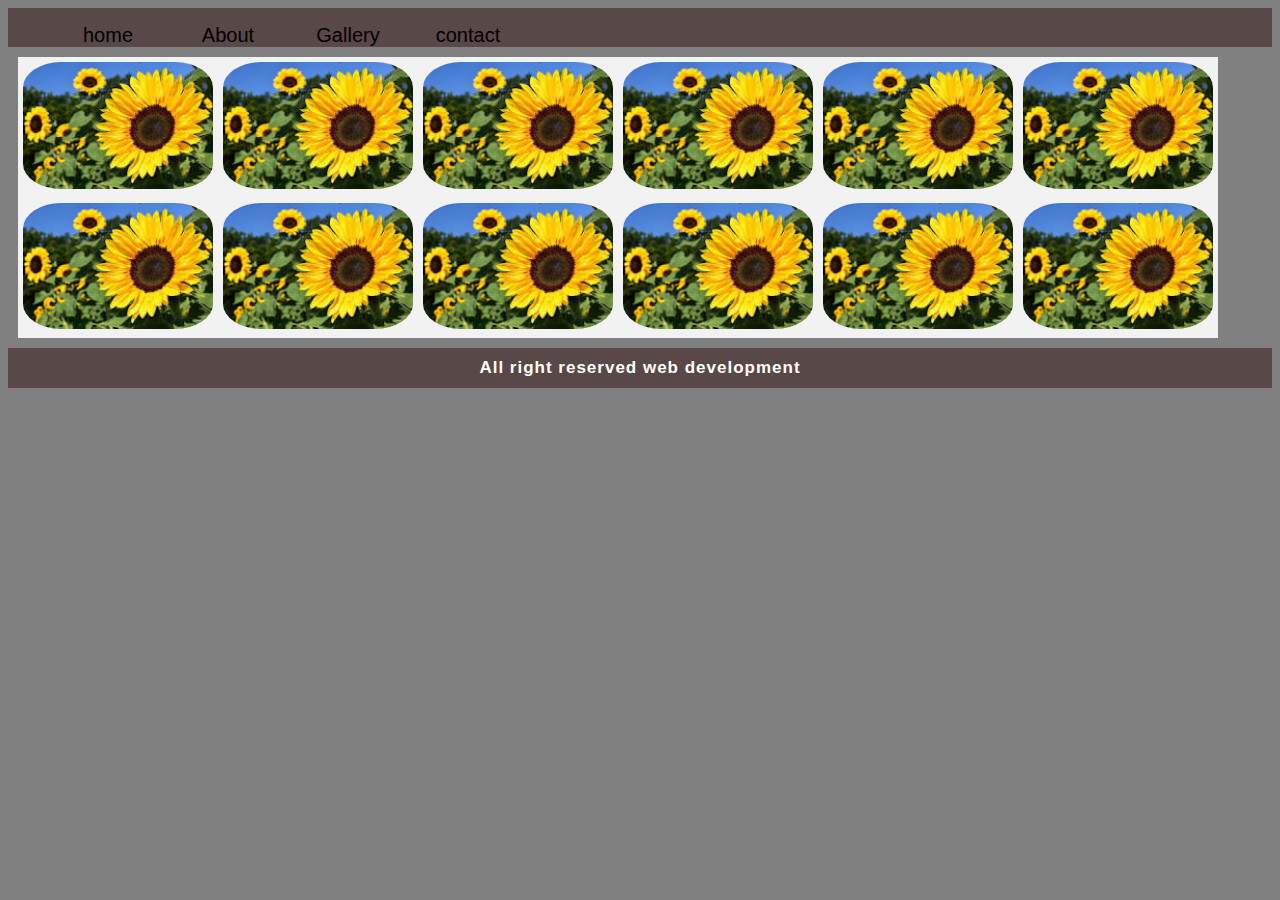
<file: index.html>
<!doctype html>
 
<html lang='en'>

<head>

<title>Gallery</title>

<link href="style.css"type="text/css" rel="stylesheet">

</head>

<body>

<nav>

<ul>

<li><a herf="">home</a></li>

<li><a herf="">About</a></li>

<li><a herf="">Gallery</li>

<li><a herf="">contact</a></li>

</ul>

</nav>

<div class="container">

<div class="gallery">

<img src="image.jpg" alt="Images">

</div>

<div class="gallery">

<img src="image.jpg" alt="Images">

</div>

<div class="gallery">

<img src="image.jpg" alt="Images">

</div>

<div class="gallery">

<img src="image.jpg" alt="Images">

</div>

<div class="gallery">

<img src="image.jpg" alt="Images">

</div>

<div class="gallery">

<img src="image.jpg" alt="Images">

</div>
<div class="gallery">

<img src="image.jpg" alt="Images">

</div>

<div class="gallery">

<img src="image.jpg" alt="Images">

</div>

<div class="gallery">

<img src="image.jpg" alt="Images">

</div>
<div class="gallery">

<img src="image.jpg" alt="Images">

</div>
<div class="gallery">

<img src="image.jpg" alt="Images">

</div>
<div class="gallery">

<img src="image.jpg" alt="Images">

</div>

</div>

<footer>

All right reserved web development

</footer>
</file>
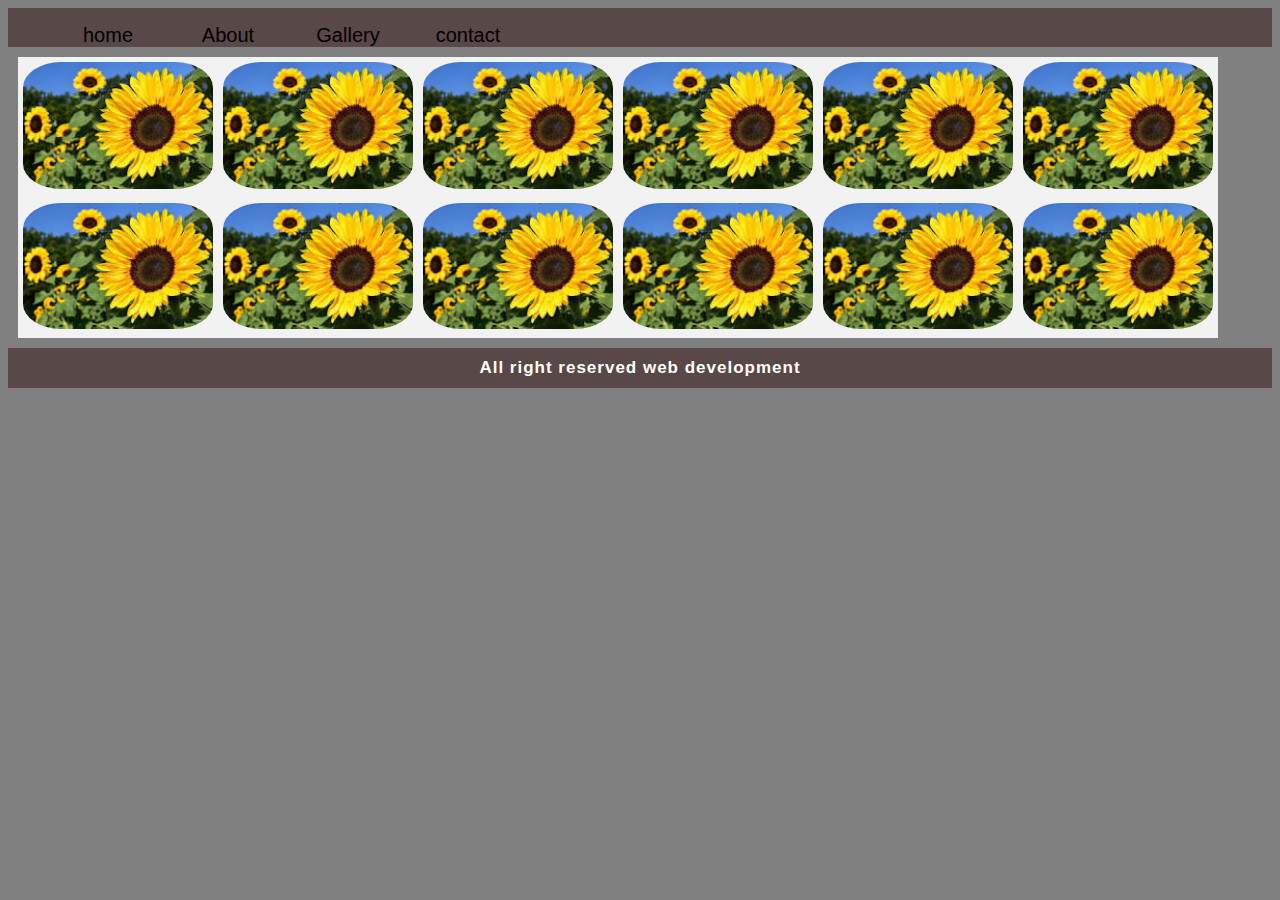
<file: gallery.html>
<!doctype html>
 
<html lang='en'>

<head>

<title>Gallery</title>

<link href="style.css"type="text/css" rel="stylesheet">

</head>

<body>

<nav>

<ul>

<li><a herf="">home</a></li>

<li><a herf="">About</a></li>

<li><a herf="">Gallery</li>

<li><a herf="">contact</a></li>

</ul>

</nav>

<div class="container">

<div class="gallery">

<img src="image.jpg" alt="Images">

</div>

<div class="gallery">

<img src="image.jpg" alt="Images">

</div>

<div class="gallery">

<img src="image.jpg" alt="Images">

</div>

<div class="gallery">

<img src="image.jpg" alt="Images">

</div>

<div class="gallery">

<img src="image.jpg" alt="Images">

</div>

<div class="gallery">

<img src="image.jpg" alt="Images">

</div>
<div class="gallery">

<img src="image.jpg" alt="Images">

</div>

<div class="gallery">

<img src="image.jpg" alt="Images">

</div>

<div class="gallery">

<img src="image.jpg" alt="Images">

</div>
<div class="gallery">

<img src="image.jpg" alt="Images">

</div>
<div class="gallery">

<img src="image.jpg" alt="Images">

</div>
<div class="gallery">

<img src="image.jpg" alt="Images">

</div>

</div>

<footer>

All right reserved web development

</footer>
</file>
<file: style.css>
*{
   
box-sizing:border-box;
   
font-family: Arial, Helvetica, sans-serif;
   
}
   
body{
   background: gray;
  
 }
   
nav{
   
background:#594848;
   
width: 100%;
   
overflow:auto;
   
}
   
ul{
   
list-style: none;
   
}
   
li{
   
float: left;
   
}
   
nav a{
   
width: 120px;
   
display: block;
   
font-size: 20px;
   
text-align: center;
   
font-family: Arial, Helvetica, sans-serif;
  
 }
   
nav a:hover{
   
color: rgb(152, 48, 48);
   
background: #f2f2f2;
   
overflow: auto;
   
}
   
.container{
   
max-width: 1200px;
   
margin-left:auto ;
   
margin-right: auto;
   
background: #f2f2f2;
   
overflow: auto;
   
margin: 10px;
   
}
   
.gallery{
   
margin:5px;
   
float:left;
   
width: 190px;
   
height:190pa;
   
justify-content: center;
   
}
   
.gallery img{
   
width: 100%;
   
height: 100%;
   
border-radius: 20%;
   
justify-content: center;
   
}
  
footer{
   
padding: 10px;
   
font-size: 17px;
   
font-weight: bold;
   
text-align: center;
   
background-color: #594848;
   
color:white;
   
letter-spacing: 1px;
   
}
</file>
